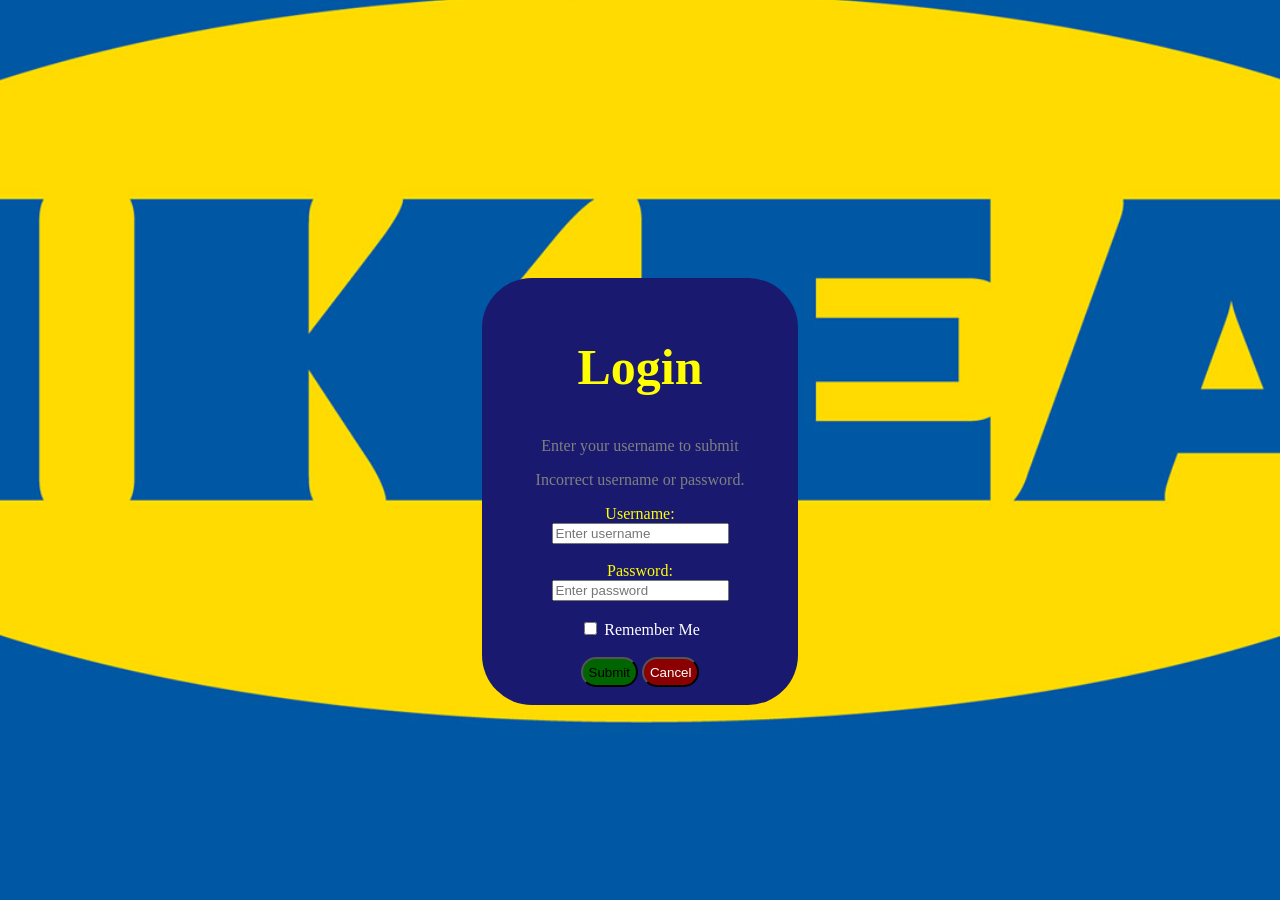
<file: index.html>
<!DOCTYPE html>
<html>
    <head>
        <meta charset="URF-8"/>
        <meta name="viewport" content="width=device-width, initial-scale=1.0"/>
        
        <title>Login Page</title>
    </head>
    <body id="body">
        
        <br><br><br><br><br><br><br><br><br><br><br><br><br><br><br>
        
            <center>
                <div class="form">
                    <br>

                    <h2>Login</h2>
                    <p>Enter your username to submit</p>
                    <p id="error-message">Incorrect username or password.</p>

                    <form id="loginform">
                        <label for="username">Username:</label><br>
                        <input type="text" id="username" name="username" placeholder="Enter username" /><br><br>

                        <label for="password">Password:</label><br>
                        <input type="password" id="Password" name="password" placeholder="Enter password" /><br><br>

                        <input type="checkbox" id="remember" name="remember"/>
                        <label for="remember" id="ir">Remember Me</label><br><br>

                        <button type="button" id="submit" onclick="checklogin()">Submit</button>
                        <button type="button" id="cancel" onclick="clearform()">Cancel</button>

                        <br><br>
                    </form>
                </div>
            </center>
        
        <style>
         /* Button Colors */
        #submit{
            height: 30px;
            border-radius: 20px;
            background-color: darkgreen;
        }
        #cancel{
            height: 30px;
            border-radius: 20px;
            background-color: darkred;
            color: white;
        }
        /* Form backgorund */
        .form{
            background-color: midnightblue;
            width: 25%;
            border-radius: 50px;
        }
        /* font design */
        h2{
            font-size: 50px;
            color: yellow;
            
        }
        p{
            color: grey;
        }
        label{
            outline-color: black;
            color: yellow;
        }
        #ir{
            outline-color: black;
            color: white;
        }
        /* backgound design */
        #body{
            background-image: url(ikea.jpg);
            background-repeat: no-repeat;
            background-size: 2000px;
            background-position: center;
             
        }
    </style>
         <script>
             // STEP1: 
             var correctusername = "admin";
             var correctpassword = "1234";
             
             function checklogin(){
                 var enteredusername = document.getElementById("username").value;
                 var enteredpassword = document.getElementById("Password").value;
                 
                 if (enteredusername === correctusername && enteredpassword === correctpassword){
                     window.location.href = "Service.html";
                 } else{
                             document.getElementById("error-message").style.display = "block";
                         }
                     }
            function clearform(){
                document.getElementById("username").value = "";
                document.getElementById("Password").value = "";
                document.getElementById("error-message").style.display = "none";
                
            }
        </script>
    </body>
</html>
</file>
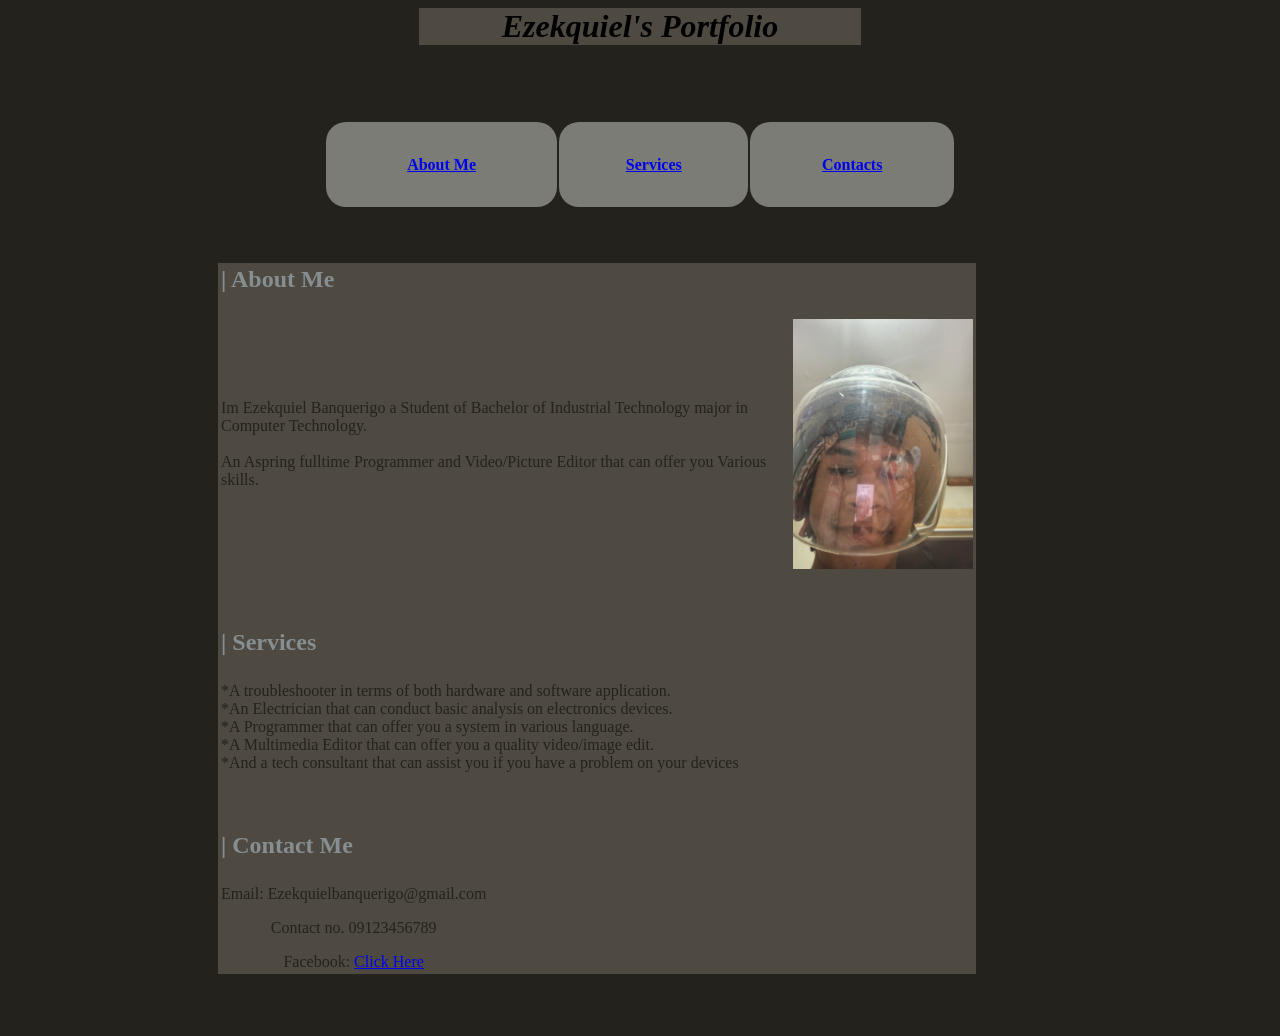
<file: Service.html>
<html>
    <head>
         <title>
            Ezekquiel's Portfolio
        </title>
        <link rel="stylesheet" href="style.css">
    </head>
    <body>
        <center><h1 id="top">Ezekquiel's Portfolio</h1></center>
        <br><br><br>
        <!-- Start Navigation -->
        <center><table id="tb" height="10%" width="50%">
            <tr>
                <center>
                    <th id="th1"><a href ="#about">About Me</a></th>
                    <th id="th1"><a href ="#services">Services</a></th>
                    <th id="th1"><a href ="#contact">Contacts</a></th>
                </center>
            </tr>
            </table></center>
       
        <br><br><br>
        <div class="box">
        <!-- End Navigation -->
        <table id="tb1"  >
        <tr>
            <th>
                <h2 id="about">| About Me</h2>
            </th>
            <table id="tb1">
            <td>
                <p id="p">Im Ezekquiel Banquerigo a Student of Bachelor of Industrial Technology major in Computer Technology. <br><br> An Aspring fulltime Programmer and Video/Picture Editor that can offer you Various skills.</p>
            <td>    
                <img src="anoboi.jpg" height="250px" width="180px">
            </td>
                <!-- <center><a href="#top">Go to Top</a></center> -->
            </table>
        </tr>
            </table>
           
        <br><br><br>
        <tr>
             <table id="tb1">
            <th>
                <h2 id="services">| Services</h2>
            </th>
            </table>
            <table id="tb1">
            <td rowspan="2">
                <p id="p">*A troubleshooter in terms of both hardware and software application.<br> *An Electrician that can conduct basic analysis on electronics devices.<br> *A Programmer that can offer you a system in various language.<br>*A Multimedia Editor that can offer you a quality video/image edit.<br> *And a tech consultant that can assist you if you have a problem on your devices</p>
                
              <!-- <center><a href="#top">Go to Top</a></center> -->
           </td>
            </table>
        </tr>
        
            <br> <br> <br>
        
        
            <table id="tb1">
        <tr>  
            <th>
                <h2 id="contact">| Contact Me</h2>
            </th>
           <table id="tb2">
            <td>
              <center><p id="p">Email: Ezekquielbanquerigo@gmail.com</p></center>
              <p id="p">Contact no. 09123456789</p>
              <p id="p">Facebook: <a href="www.facebook.com">Click Here</p>
              
                <!-- <center><a href="#top">Go to Top</a></center> -->
           </td>
                
            </table>
            
        </tr>
            </table>
        </div>
        
   
        <br><br><br>
        <!--
        <center>
                <a href ="table.html">Go to my Table</a> 
        </center>
        -->
    </body>
</html>
</file>
<file: style.css>
body {
    background-color: #23221c;
}
#top {
    color: black;
    font-style: oblique;
    background-color: #4e4a42;
    width: 35%;
}
#about {
    color: #868e91;
}
#services {
    color: #868e91;
}
#contact {
    color: #868e91;
}
#th1 {
    background-color: #7b7c75;
    border-radius: 20px;
}
#p{
    font-family: fantasy;
    color: #23221c;
}
.box {
    background-color: #4e4a42;
}
#tb1
{
    background-color: #4e4a42;
}
#tb2
{
    background-color: #4e4a42;
    text-align: center;
}
.box{
   background-color: #4e4a42;
   width: 60%;
    align-content: center;
    text-align: center;
    margin-left: 210px;
}
</file>
